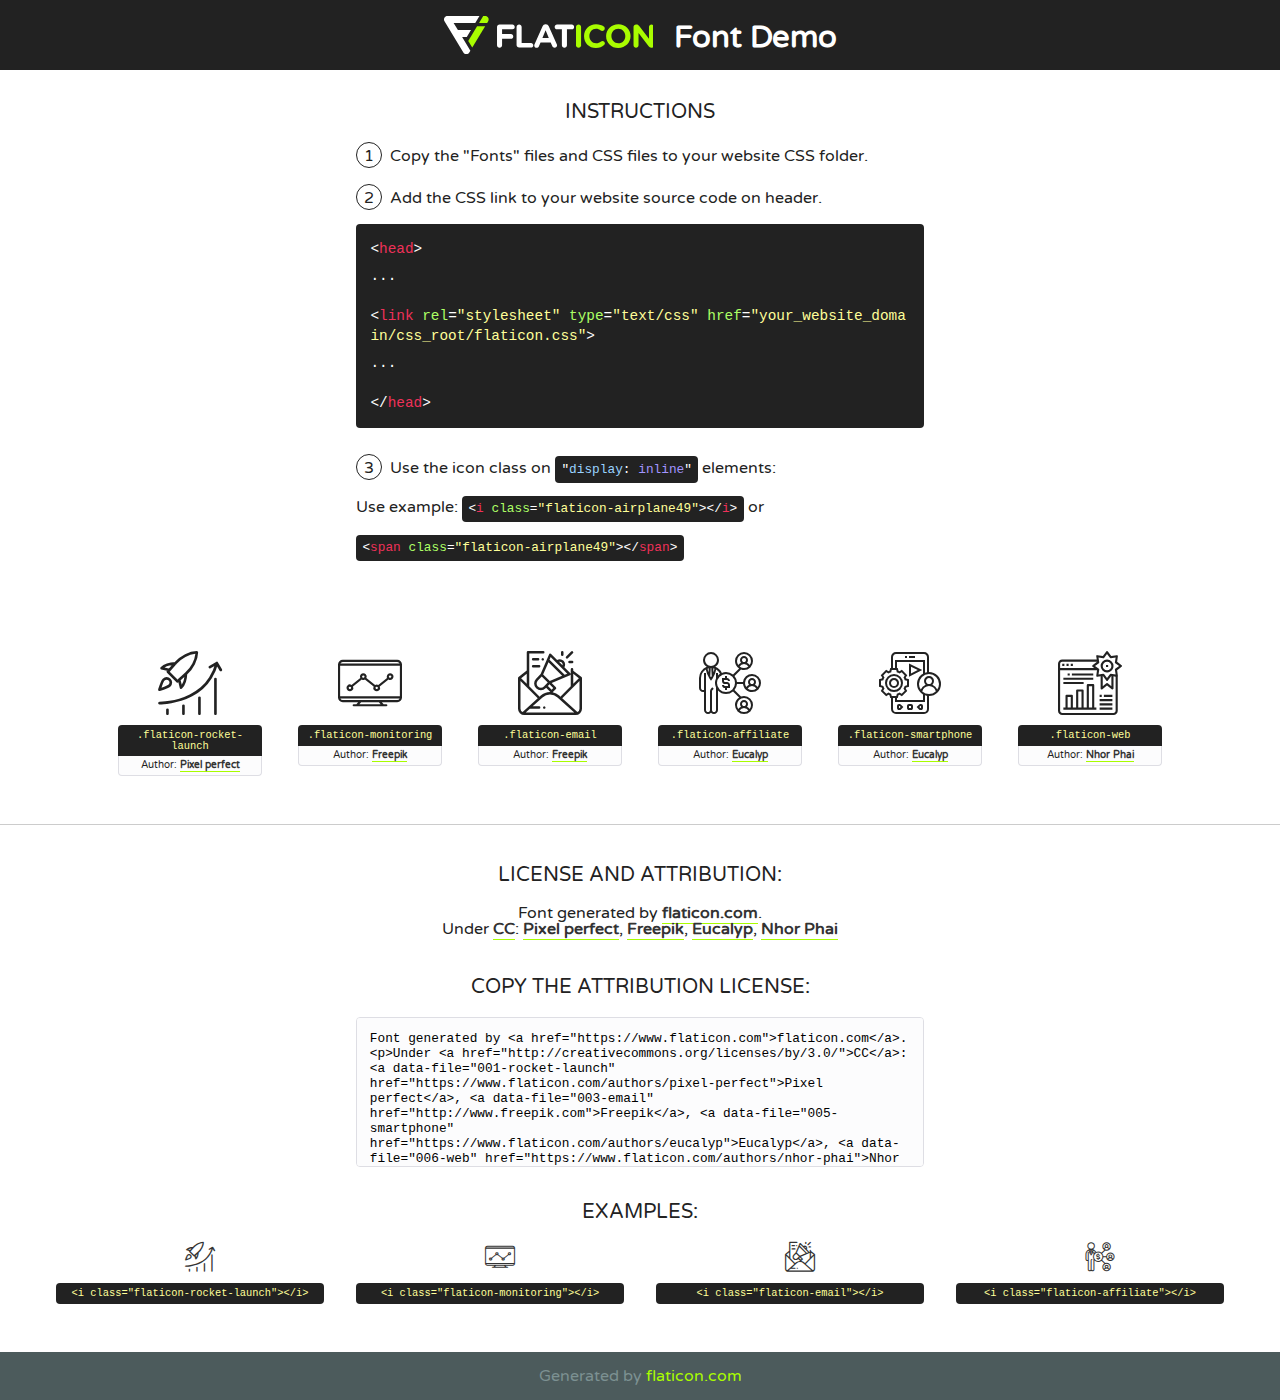
<file: Shishtech_Website/assets/font/flaticon.html>
<!DOCTYPE html>
<!--
  Flaticon icon font: Flaticon
  Creation date: 12/06/2020 07:02
-->
<html>
<!DOCTYPE html>
<html>

<head>
    <title>Flaticon WebFont</title>
    <link href="http://fonts.googleapis.com/css?family=Varela+Round" rel="stylesheet" type="text/css" />
    <link rel="stylesheet" type="text/css" href="flaticon.css">
    <meta charset="UTF-8">
    <style>
    html, body, div, span, applet, object, iframe,
    h1, h2, h3, h4, h5, h6, p, blockquote, pre,
    a, abbr, acronym, address, big, cite, code,
    del, dfn, em, img, ins, kbd, q, s, samp,
    small, strike, strong, sub, sup, tt, var,
    b, u, i, center,
    dl, dt, dd, ol, ul, li,
    fieldset, form, label, legend,
    table, caption, tbody, tfoot, thead, tr, th, td,
    article, aside, canvas, details, embed, 
    figure, figcaption, footer, header, hgroup, 
    menu, nav, output, ruby, section, summary,
    time, mark, audio, video {
        margin: 0;
        padding: 0;
        border: 0;
        font-size: 100%;
        font: inherit;
        vertical-align: baseline;
    }
    /* HTML5 display-role reset for older browsers */
    article, aside, details, figcaption, figure, 
    footer, header, hgroup, menu, nav, section {
        display: block;
    }
    body {
        line-height: 1;
    }
    ol, ul {
        list-style: none;
    }
    blockquote, q {
        quotes: none;
    }
    blockquote:before, blockquote:after,
    q:before, q:after {
        content: '';
        content: none;
    }
    table {
        border-collapse: collapse;
        border-spacing: 0;
    }
    body {
        font-family: 'Varela Round', Helvetica, Arial, sans-serif;
        font-size: 16px;
        color: #222;
    }
    a {
        color: #333;
        border-bottom: 1px solid #a9fd00;
        font-weight: bold;
        text-decoration: none;
    }
    * {
        -moz-box-sizing: border-box;
        -webkit-box-sizing: border-box;
        box-sizing: border-box;
        margin: 0;
        padding: 0;
    }
    [class^="flaticon-"]:before, [class*=" flaticon-"]:before, [class^="flaticon-"]:after, [class*=" flaticon-"]:after {
        font-family: Flaticon;
        font-size: 30px;
        font-style: normal;
        margin-left: 20px;
        color: #333;
    }
    .wrapper {
        max-width: 600px;
        margin: auto;
        padding: 0 1em;
    }
    .title {
        font-size: 1.25em;
        text-align: center;
        margin-bottom: 1em;
        text-transform: uppercase;
    }
    header {
        text-align: center;
        background-color: #222;
        color: #fff;
        padding: 1em;
    }
    header .logo {
        width: 210px;
        height: 38px;
        display: inline-block;
        vertical-align: middle;
        margin-right: 1em;
        border: none;
    }
    header strong {
        font-size: 1.95em;
        font-weight: bold;
        vertical-align: middle;
        margin-top: 5px;
        display: inline-block;
    }
    .demo {
        margin: 2em auto;
        line-height: 1.25em;
    }
    .demo ul li {
        margin-bottom: 1em;
    }
    .demo ul li .num {
        color: #222;
        border-radius: 20px;
        display: inline-block;
        width: 26px;
        padding: 3px;
        height: 26px;
        text-align: center;
        margin-right: 0.5em;
        border: 1px solid #222;
    }
    .demo ul li code {
        background-color: #222;
        border-radius: 4px;
        padding: 0.25em 0.5em;
        display: inline-block;
        color: #fff;
        font-family: Consolas,Monaco,Lucida Console,Liberation Mono,DejaVu Sans Mono,Bitstream Vera Sans Mono,Courier New, monospace;
        font-weight: lighter;
        margin-top: 1em;
        font-size: 0.8em;
        word-break: break-all;
    }
    .demo ul li code.big {
        padding: 1em;
        font-size: 0.9em;
    }
    .demo ul li code .red {
        color: #EF3159;
    }
    .demo ul li code .green {
        color: #ACFF65;
    }
    .demo ul li code .yellow {
        color: #FFFF99;
    }
    .demo ul li code .blue {
        color: #99D3FF;
    }
    .demo ul li code .purple {
        color: #A295FF;
    }
    .demo ul li code .dots {
        margin-top: 0.5em;
        display: block;
    }
    #glyphs {
        border-bottom: 1px solid #ccc;
        padding: 2em 0;
        text-align: center;
    }
    .glyph {
        display: inline-block;
        width: 9em;
        margin: 1em;
        text-align: center;
        vertical-align: top;
        background: #FFF;
    }
    .glyph .glyph-icon {
        padding: 10px;
        display: block;
        font-family:"Flaticon";
        font-size: 64px;
        line-height: 1;
    }
    .glyph .glyph-icon:before {
        font-size: 64px;
        color: #222;
        margin-left: 0;
    }
    .class-name {
        font-size: 0.65em;
        background-color: #222;
        color: #fff;
        border-radius: 4px 4px 0 0;
        padding: 0.5em;
        color: #FFFF99;
        font-family: Consolas,Monaco,Lucida Console,Liberation Mono,DejaVu Sans Mono,Bitstream Vera Sans Mono,Courier New, monospace;
    }
    .author-name {
        font-size: 0.6em;
        background-color: #fcfcfd;
        border: 1px solid #DEDEE4;
        border-top: 0;
        border-radius: 0 0 4px 4px;
        padding: 0.5em;
    }
    .class-name:last-child {
        font-size: 10px;
        color:#888;
    }
    .class-name:last-child a {
        font-size: 10px;
        color:#555;
    }
    .class-name:last-child a:hover {
        color:#a9fd00;
    }
    .glyph > input {
        display: block;
        width: 100px;
        margin: 5px auto;
        text-align: center;
        font-size: 12px;
        cursor: text;
    }
    .glyph > input.icon-input {
        font-family:"Flaticon";
        font-size: 16px;
        margin-bottom: 10px;
    }
    .attribution .title {
        margin-top: 2em;
    }
    .attribution textarea {
        background-color: #fcfcfd;
        padding: 1em;
        border: none;
        box-shadow: none;
        border: 1px solid #DEDEE4;
        border-radius: 4px;
        resize: none;
        width: 100%;
        height: 150px;
        font-size: 0.8em;
        font-family: Consolas,Monaco,Lucida Console,Liberation Mono,DejaVu Sans Mono,Bitstream Vera Sans Mono,Courier New, monospace;
        -webkit-appearance: none;
    }
    .iconsuse {
        margin: 2em auto;
        text-align: center;
        max-width: 1200px;
    }
    .iconsuse:after {
        content: '';
        display: table;
        clear: both;
    }
    .iconsuse .image {
        float: left;
        width: 25%;
        padding: 0 1em;
    }
    .iconsuse .image p {
        margin-bottom: 1em;
    }
    .iconsuse .image span {
        display: block;
        font-size: 0.65em;
        background-color: #222;
        color: #fff;
        border-radius: 4px;
        padding: 0.5em;
        color: #FFFF99;
        margin-top: 1em;
        font-family: Consolas,Monaco,Lucida Console,Liberation Mono,DejaVu Sans Mono,Bitstream Vera Sans Mono,Courier New, monospace;
    }
    #footer {
        text-align: center;
        background-color: #4C5B5C;
        color: #7c9192;
        padding: 1em;
    }
    #footer a {
        border: none;
        color: #a9fd00;
        font-weight: normal;
    }
    @media (max-width: 960px) {
        .iconsuse .image {
            width: 50%;
        }
    }
    @media (max-width: 560px) {
        .iconsuse .image {
            width: 100%;
        }
    }
    </style>
</head>

<body class="characters-off">

    <header>
        <a href="https://www.flaticon.com" target="_blank" class="logo">
            <svg version="1.1" xmlns="http://www.w3.org/2000/svg" xmlns:xlink="http://www.w3.org/1999/xlink" xmlns:a="http://ns.adobe.com/AdobeSVGViewerExtensions/3.0/" viewBox="0 0 560.875 102.036" enable-background="new 0 0 560.875 102.036" xml:space="preserve">
                <defs>
                </defs>
                <g>
                    <g class="letters">
                        <path fill="#ffffff" d="M141.596,29.675c0-3.777,2.985-6.767,6.764-6.767h34.438c3.426,0,6.15,2.728,6.15,6.15
                        c0,3.43-2.724,6.149-6.15,6.149h-27.674v13.091h23.719c3.429,0,6.151,2.724,6.151,6.15c0,3.43-2.723,6.149-6.151,6.149h-23.719
                        v17.574c0,3.773-2.986,6.761-6.764,6.761c-3.779,0-6.764-2.989-6.764-6.761V29.675z"></path>
                        <path fill="#ffffff" d="M193.844,29.149c0-3.781,2.985-6.767,6.764-6.767c3.776,0,6.763,2.985,6.763,6.767v42.957h25.039
                        c3.426,0,6.149,2.726,6.149,6.153c0,3.425-2.723,6.15-6.149,6.15h-31.802c-3.779,0-6.764-2.986-6.764-6.768V29.149z"></path>
                        <path fill="#ffffff" d="M241.891,75.71l21.438-48.407c1.492-3.341,4.215-5.357,7.906-5.357h0.792
                        c3.686,0,6.323,2.017,7.815,5.357l21.439,48.407c0.436,0.967,0.701,1.845,0.701,2.723c0,3.602-2.809,6.501-6.414,6.501
                        c-3.161,0-5.269-1.845-6.499-4.655l-4.132-9.661h-27.059l-4.301,10.102c-1.144,2.631-3.426,4.214-6.237,4.214
                        c-3.517,0-6.24-2.81-6.24-6.325C241.1,77.64,241.451,76.677,241.891,75.71z M279.932,58.666l-8.521-20.297l-8.526,20.297H279.932
                        z"></path>
                        <path fill="#ffffff" d="M314.864,35.387H301.86c-3.429,0-6.239-2.813-6.239-6.238c0-3.429,2.811-6.24,6.239-6.24h39.533
                        c3.426,0,6.237,2.811,6.237,6.24c0,3.425-2.811,6.238-6.237,6.238h-13.001v42.785c0,3.773-2.99,6.761-6.764,6.761
                        c-3.779,0-6.764-2.989-6.764-6.761V35.387z"></path>
                        <path fill="#A9FD00" d="M352.615,29.149c0-3.781,2.985-6.767,6.767-6.767c3.774,0,6.761,2.985,6.761,6.767v49.024
                        c0,3.773-2.987,6.761-6.761,6.761c-3.781,0-6.767-2.989-6.767-6.761V29.149z"></path>
                        <path fill="#A9FD00" d="M374.132,53.836v-0.179c0-17.481,13.178-31.801,32.065-31.801c9.22,0,15.459,2.458,20.557,6.238
                        c1.402,1.054,2.637,2.985,2.637,5.357c0,3.692-2.985,6.59-6.681,6.59c-1.845,0-3.071-0.702-4.044-1.319
                        c-3.776-2.813-7.729-4.393-12.562-4.393c-10.364,0-17.831,8.611-17.831,19.154v0.173c0,10.542,7.291,19.329,17.831,19.329
                        c5.715,0,9.492-1.756,13.359-4.834c1.049-0.874,2.458-1.491,4.039-1.491c3.429,0,6.325,2.813,6.325,6.236
                        c0,2.106-1.056,3.78-2.282,4.834c-5.539,4.834-12.036,7.733-21.878,7.733C387.572,85.464,374.132,71.493,374.132,53.836z"></path>
                        <path fill="#A9FD00" d="M433.009,53.836v-0.179c0-17.481,13.79-31.801,32.766-31.801c18.981,0,32.592,14.143,32.592,31.628v0.173
                        c0,17.483-13.785,31.807-32.769,31.807C446.625,85.464,433.009,71.32,433.009,53.836z M484.224,53.836v-0.179
                        c0-10.539-7.725-19.326-18.626-19.326c-10.893,0-18.449,8.611-18.449,19.154v0.173c0,10.542,7.73,19.329,18.626,19.329
                        C476.676,72.986,484.224,64.378,484.224,53.836z"></path>
                        <path fill="#A9FD00" d="M506.233,29.321c0-3.774,2.99-6.763,6.767-6.763h1.401c3.252,0,5.183,1.583,7.029,3.953l26.093,34.265
                        V29.059c0-3.692,2.99-6.677,6.681-6.677c3.683,0,6.671,2.985,6.671,6.677v48.934c0,3.78-2.987,6.765-6.764,6.765h-0.436
                        c-3.257,0-5.188-1.581-7.034-3.953l-27.056-35.492v32.944c0,3.687-2.985,6.676-6.678,6.676c-3.683,0-6.673-2.989-6.673-6.676
                        V29.321z"></path>
                    </g>
                    <g class="insignia">
                        <path fill="#ffffff" d="M48.372,56.137h12.517l11.156-18.537H37.186L25.688,18.539h57.825L94.668,0H9.271
                        C5.925,0,2.842,1.801,1.198,4.716c-1.644,2.907-1.593,6.482,0.134,9.343l50.38,83.501c1.678,2.781,4.689,4.476,7.938,4.476
                        c3.246,0,6.257-1.695,7.935-4.476l2.898-4.804L48.372,56.137z"></path>
                        <g class="i">
                            <path fill="#A9FD00" d="M93.575,18.539h0.031v0.004l21.652,0.004l2.705-4.488c1.727-2.861,1.778-6.436,0.133-9.343
                            C116.454,1.801,113.371,0,110.026,0h-5.294L93.575,18.539z"></path>
                            <polygon fill="#A9FD00" points="88.291,27.356 64.725,66.486 75.519,84.404 109.942,27.356"></polygon>
                        </g>
                    </g>
                </g>
            </svg>
        </a>
        <strong>Font Demo</strong>
    </header>


    <section class="demo wrapper">

        <p class="title">Instructions</p>

        <ul>
            <li>
                <span class="num">1</span>Copy the "Fonts" files and CSS files to your website CSS folder.
            </li>
            <li>
                <span class="num">2</span>Add the CSS link to your website source code on header.
                <code class="big">
                    &lt;<span class="red">head</span>&gt;
                    <br/><span class="dots">...</span>
                    <br/>&lt;<span class="red">link</span> <span class="green">rel</span>=<span class="yellow">"stylesheet"</span> <span class="green">type</span>=<span class="yellow">"text/css"</span> <span class="green">href</span>=<span class="yellow">"your_website_domain/css_root/flaticon.css"</span>&gt;
                    <br/><span class="dots">...</span>
                    <br/>&lt;/<span class="red">head</span>&gt;
                </code>
            </li>

            <li>
                <p>
                    <span class="num">3</span>Use the icon class on <code>"<span class="blue">display</span>:<span class="purple"> inline</span>"</code> elements:
                    <br />
                    Use example: <code>&lt;<span class="red">i</span> <span class="green">class</span>=<span class="yellow">&quot;flaticon-airplane49&quot;</span>&gt;&lt;/<span class="red">i</span>&gt;</code> or <code>&lt;<span class="red">span</span> <span class="green">class</span>=<span class="yellow">&quot;flaticon-airplane49&quot;</span>&gt;&lt;/<span class="red">span</span>&gt;</code>
            </li>
        </ul>

    </section>




   <section id="glyphs">          
    
      
        <div class="glyph"><div class="glyph-icon flaticon-rocket-launch"></div>
            <div class="class-name">.flaticon-rocket-launch</div>
            <div class="author-name">Author: <a data-file="001-rocket-launch" href="https://www.flaticon.com/authors/pixel-perfect">Pixel perfect</a> </div> 
        </div>        
        
        <div class="glyph"><div class="glyph-icon flaticon-monitoring"></div>
            <div class="class-name">.flaticon-monitoring</div>
            <div class="author-name">Author: <a data-file="002-monitoring" href="http://www.freepik.com">Freepik</a> </div> 
        </div>        
        
        <div class="glyph"><div class="glyph-icon flaticon-email"></div>
            <div class="class-name">.flaticon-email</div>
            <div class="author-name">Author: <a data-file="003-email" href="http://www.freepik.com">Freepik</a> </div> 
        </div>        
        
        <div class="glyph"><div class="glyph-icon flaticon-affiliate"></div>
            <div class="class-name">.flaticon-affiliate</div>
            <div class="author-name">Author: <a data-file="004-affiliate" href="https://www.flaticon.com/authors/eucalyp">Eucalyp</a> </div> 
        </div>        
        
        <div class="glyph"><div class="glyph-icon flaticon-smartphone"></div>
            <div class="class-name">.flaticon-smartphone</div>
            <div class="author-name">Author: <a data-file="005-smartphone" href="https://www.flaticon.com/authors/eucalyp">Eucalyp</a> </div> 
        </div>        
        
        <div class="glyph"><div class="glyph-icon flaticon-web"></div>
            <div class="class-name">.flaticon-web</div>
            <div class="author-name">Author: <a data-file="006-web" href="https://www.flaticon.com/authors/nhor-phai">Nhor Phai</a> </div> 
        </div>        
        

    </section>



    <section class="attribution wrapper"   style="text-align:center;">

      <div class="title">License and attribution:</div><div class="attrDiv">Font generated by <a href="https://www.flaticon.com">flaticon.com</a>. <div><p>Under <a href="http://creativecommons.org/licenses/by/3.0/">CC</a>: <a data-file="001-rocket-launch" href="https://www.flaticon.com/authors/pixel-perfect">Pixel perfect</a>, <a data-file="003-email" href="http://www.freepik.com">Freepik</a>, <a data-file="005-smartphone" href="https://www.flaticon.com/authors/eucalyp">Eucalyp</a>, <a data-file="006-web" href="https://www.flaticon.com/authors/nhor-phai">Nhor Phai</a></p>  </div>
      </div>
      <div class="title">Copy the Attribution License:</div>

    <textarea onclick="this.focus();this.select();">Font generated by &lt;a href=&quot;https://www.flaticon.com&quot;&gt;flaticon.com&lt;/a&gt;. <p>Under <a href="http://creativecommons.org/licenses/by/3.0/">CC</a>: <a data-file="001-rocket-launch" href="https://www.flaticon.com/authors/pixel-perfect">Pixel perfect</a>, <a data-file="003-email" href="http://www.freepik.com">Freepik</a>, <a data-file="005-smartphone" href="https://www.flaticon.com/authors/eucalyp">Eucalyp</a>, <a data-file="006-web" href="https://www.flaticon.com/authors/nhor-phai">Nhor Phai</a></p>  
     </textarea>

    </section>

    <section class="iconsuse">

          <div class="title">Examples:</div>            
             
            <div class="image">
                <p>
                    <i class="glyph-icon flaticon-rocket-launch"></i> 
                    <span>&lt;i class=&quot;flaticon-rocket-launch&quot;&gt;&lt;/i&gt;</span>
                </p>
            </div>
            
            <div class="image">
                <p>
                    <i class="glyph-icon flaticon-monitoring"></i> 
                    <span>&lt;i class=&quot;flaticon-monitoring&quot;&gt;&lt;/i&gt;</span>
                </p>
            </div>
            
            <div class="image">
                <p>
                    <i class="glyph-icon flaticon-email"></i> 
                    <span>&lt;i class=&quot;flaticon-email&quot;&gt;&lt;/i&gt;</span>
                </p>
            </div>
            
            <div class="image">
                <p>
                    <i class="glyph-icon flaticon-affiliate"></i> 
                    <span>&lt;i class=&quot;flaticon-affiliate&quot;&gt;&lt;/i&gt;</span>
                </p>
            </div>
                       
        </div>
                            
    </section>

<div id="footer">
    <div>Generated by <a href="https://www.flaticon.com">flaticon.com</a>
    </div>
</div>



</body>
</html>
</file>
<file: Shishtech_Website/assets/font/flaticon.css>
/*
  	Flaticon icon font: Flaticon

  	*/

@font-face {
  font-family: "Flaticon";
  src: url("./Flaticon.eot");
  src: url("./Flaticon.eot?#iefix") format("embedded-opentype"),
       url("./Flaticon.woff2") format("woff2"),
       url("./Flaticon.woff") format("woff"),
       url("./Flaticon.ttf") format("truetype"),
       url("./Flaticon.svg#Flaticon") format("svg");
  font-weight: normal;
  font-style: normal;
}

@media screen and (-webkit-min-device-pixel-ratio:0) {
  @font-face {
    font-family: "Flaticon";
    src: url("./Flaticon.svg#Flaticon") format("svg");
  }
}

[class^="flaticon-"]:before, [class*=" flaticon-"]:before,
[class^="flaticon-"]:after, [class*=" flaticon-"]:after {   
  font-family: Flaticon;
        font-size: 20px;
font-style: normal;
margin-left: 20px;
}

.flaticon-rocket-launch:before { content: "\f100"; }
.flaticon-monitoring:before { content: "\f101"; }
.flaticon-email:before { content: "\f102"; }
.flaticon-affiliate:before { content: "\f103"; }
.flaticon-smartphone:before { content: "\f104"; }
.flaticon-web:before { content: "\f105"; }
</file>
